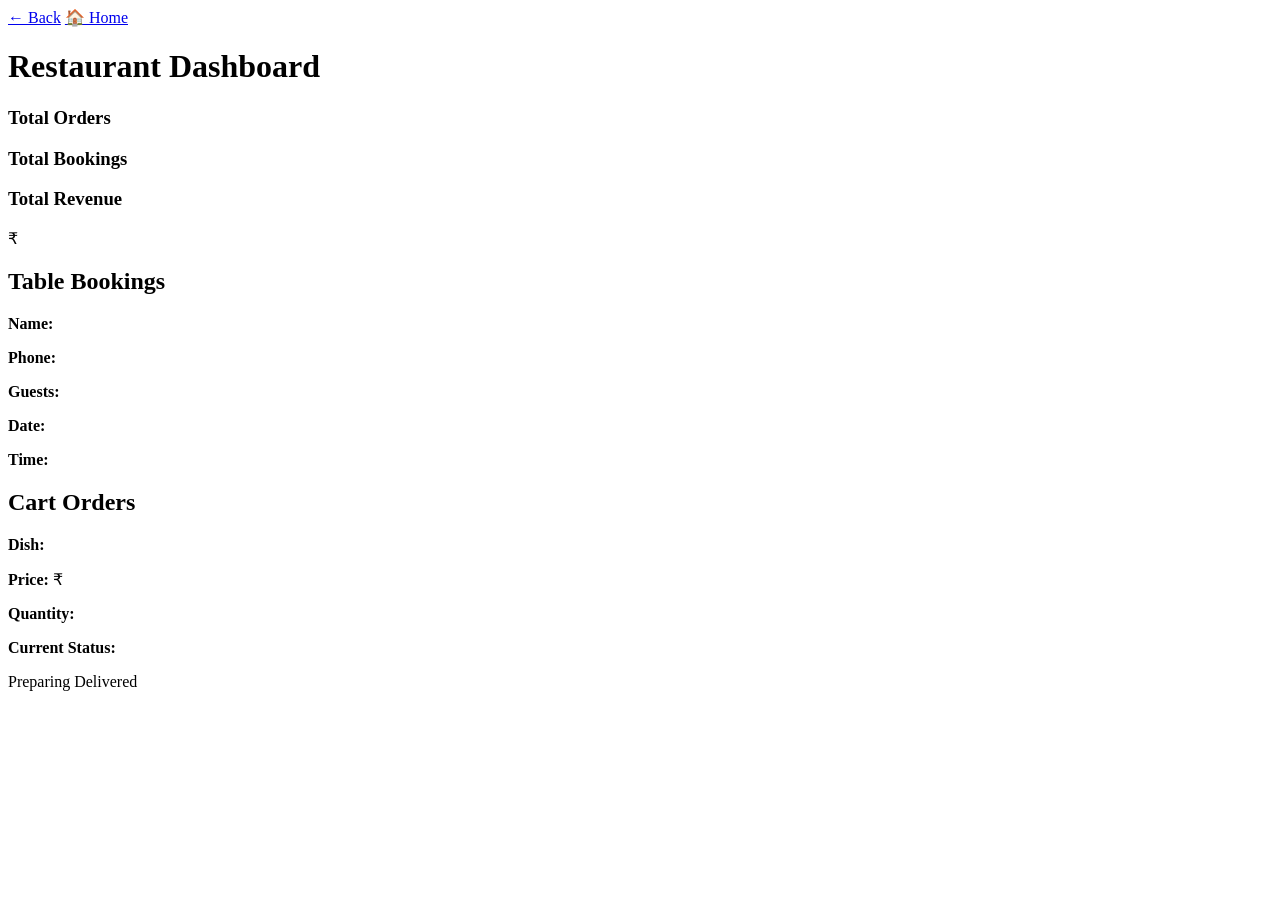
<file: src/main/resources/templates/admin.html>
<!-- admin.html -->
<!DOCTYPE html>
<html xmlns:th="http://www.thymeleaf.org">
<head>
    <title>Admin Dashboard</title>
    <link rel="stylesheet" th:href="@{/css/style.css}">
</head>
<body>

<div class="admin-page">

    <div class="top-page-buttons">
        <a href="javascript:history.back()" class="back-btn">← Back</a>
        <a href="/" class="home-btn-top">🏠 Home</a>
    </div>

    <h1>Restaurant Dashboard</h1>

    <div class="stats-container">

        <div class="stat-card">
            <h3>Total Orders</h3>
            <p th:text="${#lists.size(orders)}"></p>
        </div>

        <div class="stat-card">
            <h3>Total Bookings</h3>
            <p th:text="${#lists.size(bookings)}"></p>
        </div>

        <div class="stat-card">
            <h3>Total Revenue</h3>
            <p>₹ <span th:text="${totalRevenue}"></span></p>
        </div>

    </div>

    <div class="admin-section">
        <h2>Table Bookings</h2>

        <div class="admin-card" th:each="booking : ${bookings}">
            <p><b>Name:</b> <span th:text="${booking.customerName}"></span></p>
            <p><b>Phone:</b> <span th:text="${booking.phoneNumber}"></span></p>
            <p><b>Guests:</b> <span th:text="${booking.guests}"></span></p>
            <p><b>Date:</b> <span th:text="${booking.bookingDate}"></span></p>
            <p><b>Time:</b> <span th:text="${booking.bookingTime}"></span></p>
        </div>
    </div>

    <div class="admin-section">
        <h2>Cart Orders</h2>

        <div class="admin-card" th:each="item : ${orders}">

            <p><b>Dish:</b> <span th:text="${item.dishName}"></span></p>

            <p><b>Price:</b> ₹ <span th:text="${item.price}"></span></p>

            <p><b>Quantity:</b> <span th:text="${item.quantity}"></span></p>

            <p>
                <b>Current Status:</b>
                <span th:text="${item.status}"></span>
            </p>

            <div class="status-buttons">

                <a th:href="@{'/update-status/' + ${item.id} + '/Preparing'}"
                   class="status-btn">
                    Preparing
                </a>

                <a th:href="@{'/update-status/' + ${item.id} + '/Delivered'}"
                   class="status-btn delivered-btn">
                    Delivered
                </a>

            </div>

        </div>
    </div>

</div>

</body>
</html>
</file>
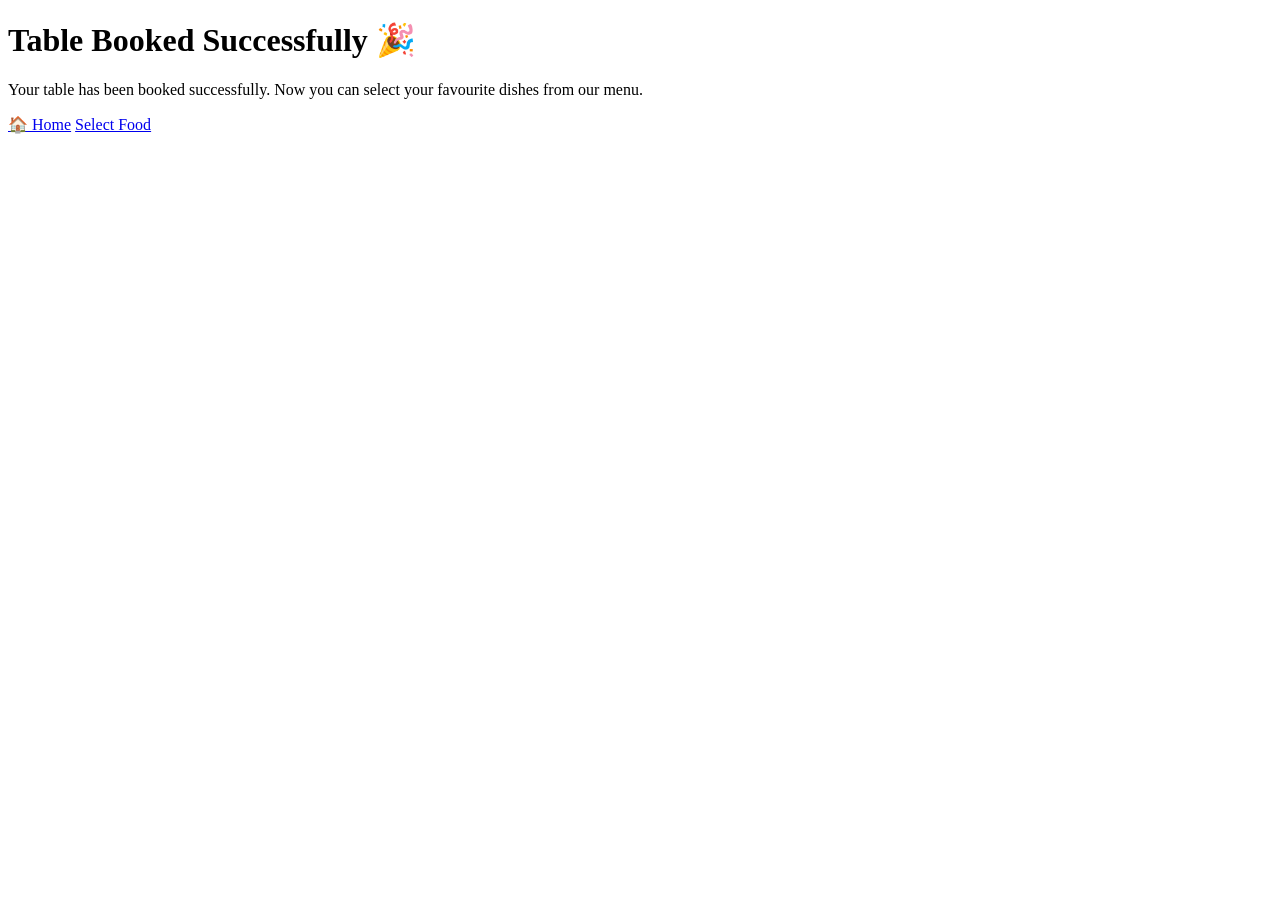
<file: src/main/resources/templates/booking-success.html>
<!-- booking-success.html -->
<!DOCTYPE html>
<html xmlns:th="http://www.thymeleaf.org">
<head>
    <title>Booking Successful</title>
    <link rel="stylesheet" th:href="@{/css/style.css}">
</head>
<body>

<div class="success-page">

    <div class="success-box">
        <h1>Table Booked Successfully 🎉</h1>

        <p>
            Your table has been booked successfully.
            Now you can select your favourite dishes from our menu.
        </p>

        <div class="success-buttons">
            <a href="/" class="home-btn-top">🏠 Home</a>
            <a href="/menu" class="back-btn">Select Food</a>
        </div>
    </div>

</div>

</body>
</html>
</file>
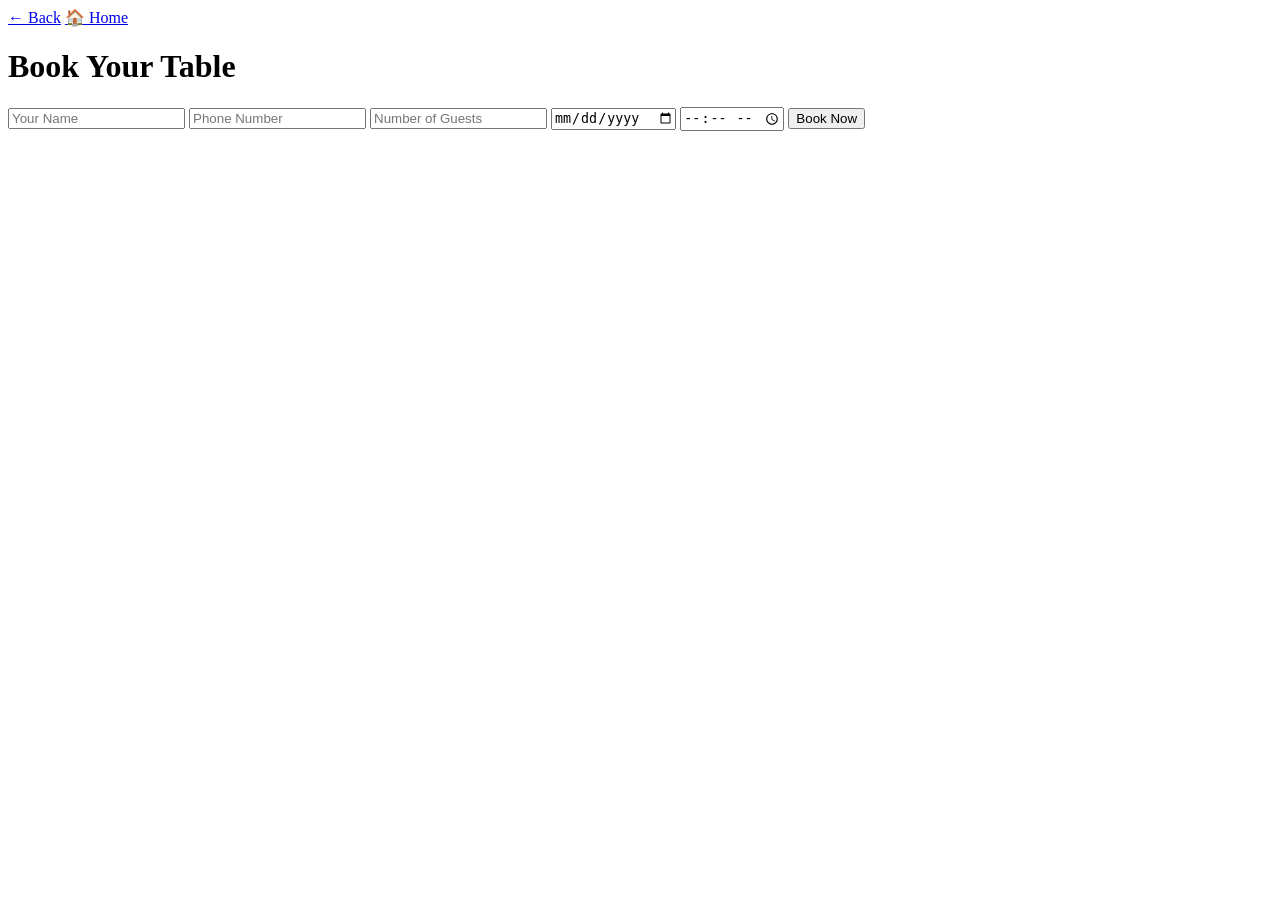
<file: src/main/resources/templates/booking.html>
<!DOCTYPE html>
<html xmlns:th="http://www.thymeleaf.org">
<head>
    <title>Book Table</title>
    <link rel="stylesheet" th:href="@{/css/style.css}">
</head>
<body>

<div class="booking-container">
	
	<div class="top-page-buttons">
	    <a href="javascript:history.back()" class="back-btn">← Back</a>
	    <a href="/" class="home-btn-top">🏠 Home</a>
	</div>

    <div class="booking-form-box">
        <h1>Book Your Table</h1>

        <form action="/booking" method="post" class="booking-form">

            <input type="text" name="customerName" placeholder="Your Name" required>

            <input type="text" name="phoneNumber" placeholder="Phone Number" required>

            <input type="number" name="guests" placeholder="Number of Guests" required>

            <input type="date" name="bookingDate" required>

            <input type="time" name="bookingTime" required>

            <button type="submit">Book Now</button>

        </form>
    </div>

</div>

</body>
</html>
</file>
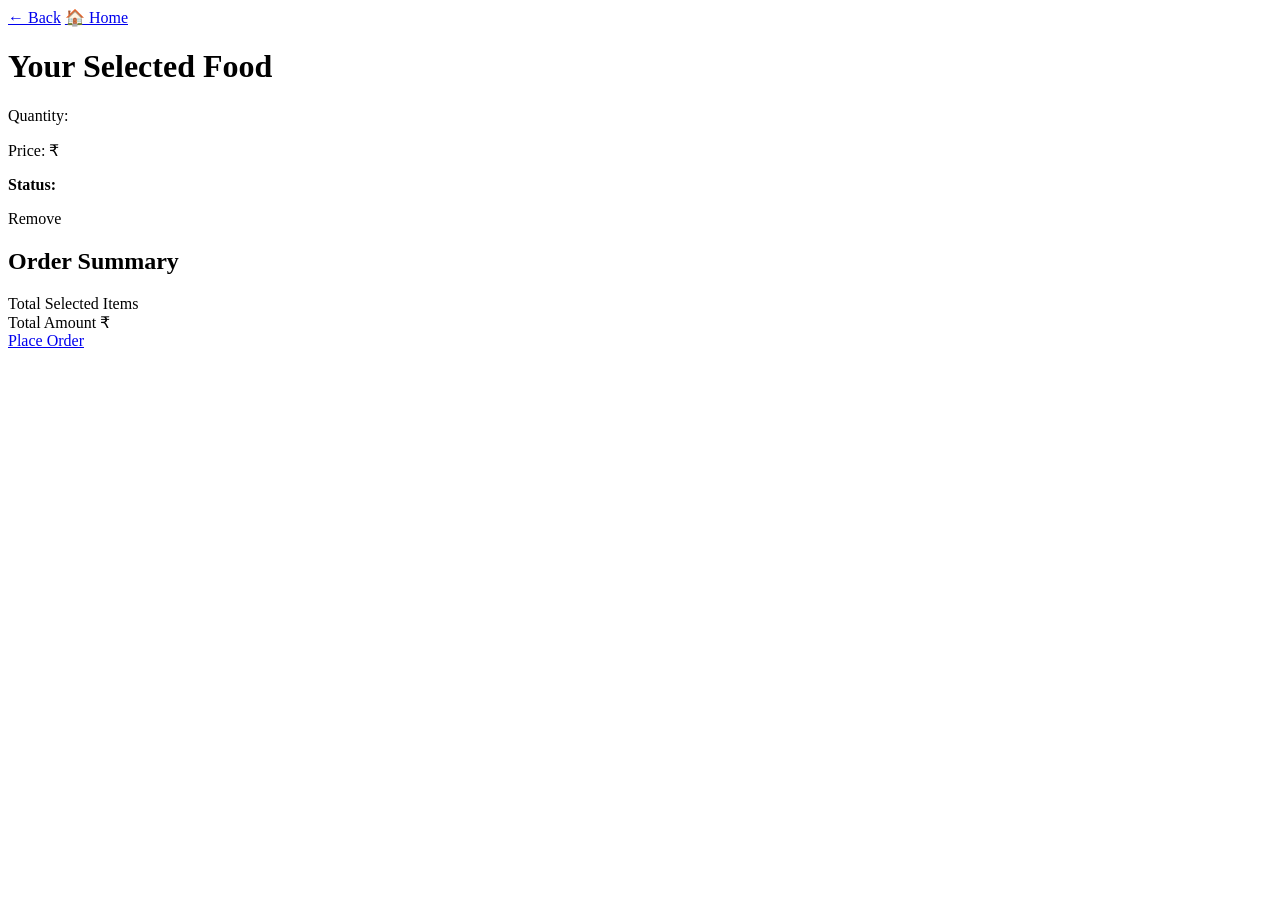
<file: src/main/resources/templates/cart.html>
<!-- cart.html -->
<!DOCTYPE html>
<html xmlns:th="http://www.thymeleaf.org">
<head>
    <title>Your Cart</title>
    <link rel="stylesheet" th:href="@{/css/style.css}">
</head>
<body>

<div class="cart-page">

    <div class="top-page-buttons">
        <a href="javascript:history.back()" class="back-btn">← Back</a>
        <a href="/" class="home-btn-top">🏠 Home</a>
    </div>

    <div class="cart-header">
        <h1>Your Selected Food</h1>
    </div>

    <div class="cart-container">

        <div class="cart-left">

            <div class="cart-item" th:each="item : ${cartItems}">

                <div class="cart-info">
                    <h2 th:text="${item.dishName}"></h2>
                    <p>Quantity: <span th:text="${item.quantity}"></span></p>
                    <p>Price: ₹ <span th:text="${item.price}"></span></p>
                    <p><b>Status:</b> <span th:text="${item.status}"></span></p>
                </div>

                <div class="cart-actions">
                    <a th:href="@{'/remove-cart-item/' + ${item.id}}" class="remove-btn">
                        Remove
                    </a>
                </div>

            </div>

        </div>

        <div class="cart-summary">

            <h2>Order Summary</h2>

            <div class="summary-row">
                <span>Total Selected Items</span>
                <span th:text="${#lists.size(cartItems)}"></span>
            </div>

            <div class="summary-row total-row">
                <span>Total Amount</span>
                <span>₹ <span th:text="${totalAmount}"></span></span>
            </div>

            <a href="/order-success" class="checkout-btn">Place Order</a>

        </div>

    </div>

</div>

</body>
</html>
</file>
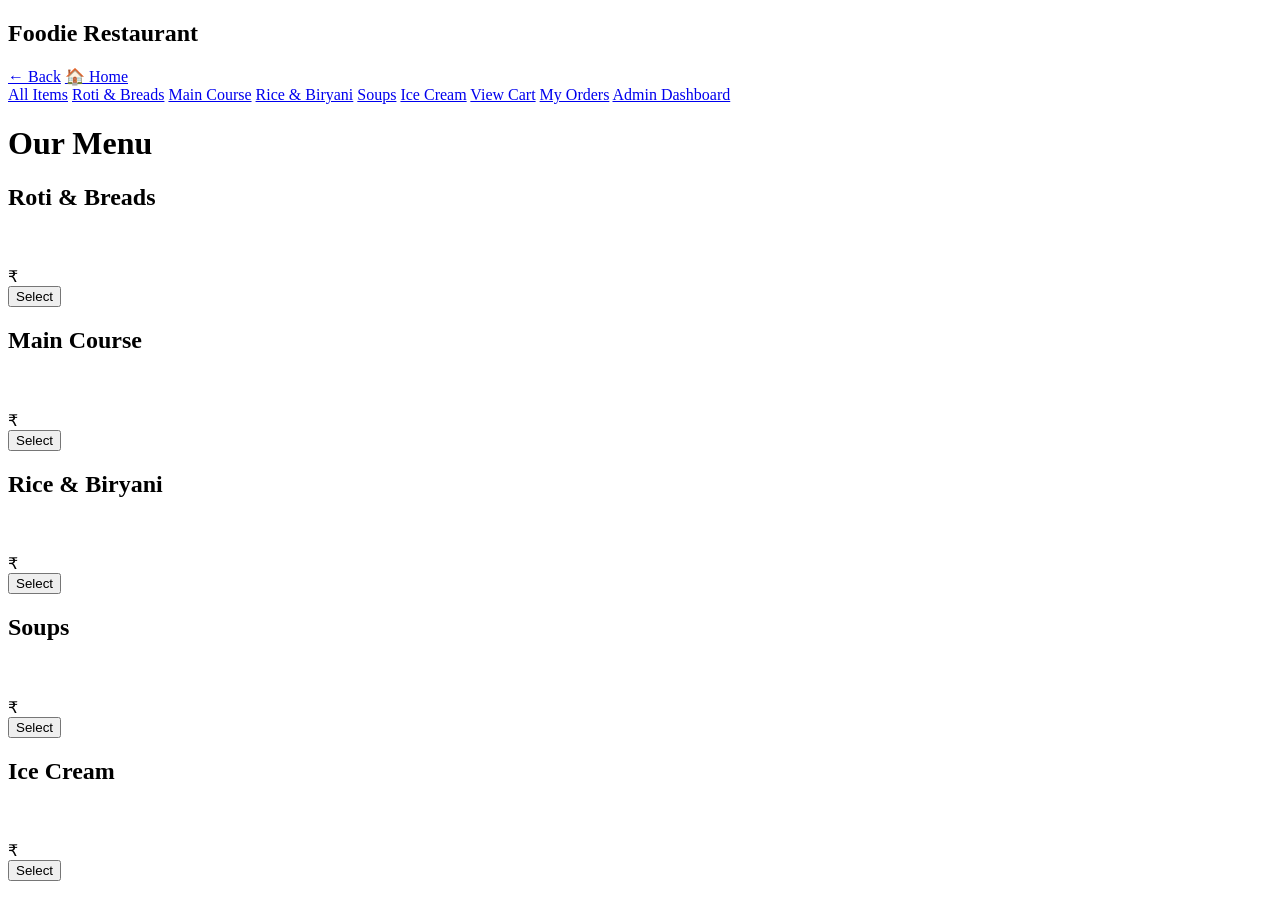
<file: src/main/resources/templates/menu.html>
<!DOCTYPE html>
<html xmlns:th="http://www.thymeleaf.org">
<head>
    <title>Foodie Restaurant - Menu</title>
    <link rel="stylesheet" th:href="@{/css/style.css}">
</head>
<body>

<div class="menu-page">

    <div class="sidebar">
        <h2>Foodie Restaurant</h2>

        <div class="page-buttons-menu">
            <a href="javascript:history.back()" class="back-btn-menu">← Back</a>
            <a href="/" class="home-btn-menu">🏠 Home</a>
        </div>

        <a href="#all">All Items</a>
        <a href="#roti">Roti & Breads</a>
        <a href="#maincourse">Main Course</a>
        <a href="#rice">Rice & Biryani</a>
        <a href="#soups">Soups</a>
        <a href="#icecream">Ice Cream</a>

        <a href="/cart">View Cart</a>
        <a href="/orders">My Orders</a>
        <a href="/admin">Admin Dashboard</a>
    </div>

    <div class="content">

        <div class="top-bar" id="all">
            <h1>Our Menu</h1>
        </div>

        <!-- Roti & Breads -->
        <h2 id="roti" class="category-heading">Roti & Breads</h2>

        <div class="dish-row"
             th:each="item : ${menuItems}"
             th:if="${item.name == 'Bhakari' or item.name == 'Butter Kulcha' or item.name == 'Butter Naan' or item.name == 'Garlic Naan' or item.name == 'Plain Naan' or item.name == 'chapati'}">

            <img th:src="@{'/images/' + ${item.imageUrl}}" th:alt="${item.name}">

            <div class="dish-info">
                <h3 th:text="${item.name}"></h3>
                <p th:text="${item.category}"></p>
            </div>

            <div class="dish-price">
                <div>
                    ₹ <span th:text="${item.price}"></span>
                </div>

                <form action="/add-to-cart" method="post">
                    <input type="hidden" name="dishName" th:value="${item.name}">
                    <input type="hidden" name="price" th:value="${item.price}">

                    <button type="submit" class="cart-btn">Select</button>
                </form>
            </div>
        </div>

        <!-- Main Course -->
        <h2 id="maincourse" class="category-heading">Main Course</h2>

        <div class="dish-row"
             th:each="item : ${menuItems}"
             th:if="${item.name == 'Dal Tadka' or item.name == 'Kaju Masala' or item.name == 'Malai Kofta (Sweet)' or item.name == 'Palak Paneer' or item.name == 'Paneer Butter Masala' or item.name == 'Paneer Tikka Masala' or item.name == 'Veg Manchurian' or item.name == 'Gobi Manchurian'}">

            <img th:src="@{'/images/' + ${item.imageUrl}}" th:alt="${item.name}">

            <div class="dish-info">
                <h3 th:text="${item.name}"></h3>
                <p th:text="${item.category}"></p>
            </div>

            <div class="dish-price">
                <div>
                    ₹ <span th:text="${item.price}"></span>
                </div>

                <form action="/add-to-cart" method="post">
                    <input type="hidden" name="dishName" th:value="${item.name}">
                    <input type="hidden" name="price" th:value="${item.price}">

                    <button type="submit" class="cart-btn">Select</button>
                </form>
            </div>
        </div>

        <!-- Rice & Biryani -->
        <h2 id="rice" class="category-heading">Rice & Biryani</h2>

        <div class="dish-row"
             th:each="item : ${menuItems}"
             th:if="${item.name == 'Veg Biryani' or item.name == 'Plain Rice' or item.name == 'Veg Fried Rice' or item.name == 'Veg Pulav' or item.name == 'Schezwan Noodles'}">

            <img th:src="@{'/images/' + ${item.imageUrl}}" th:alt="${item.name}">

            <div class="dish-info">
                <h3 th:text="${item.name}"></h3>
                <p th:text="${item.category}"></p>
            </div>

            <div class="dish-price">
                <div>
                    ₹ <span th:text="${item.price}"></span>
                </div>

                <form action="/add-to-cart" method="post">
                    <input type="hidden" name="dishName" th:value="${item.name}">
                    <input type="hidden" name="price" th:value="${item.price}">

                    <button type="submit" class="cart-btn">Select</button>
                </form>
            </div>
        </div>

        <!-- Soups -->
        <h2 id="soups" class="category-heading">Soups</h2>

        <div class="dish-row"
             th:each="item : ${menuItems}"
             th:if="${item.name == 'Tomato Soup' or item.name == 'Hot And Sour Soup'}">

            <img th:src="@{'/images/' + ${item.imageUrl}}" th:alt="${item.name}">

            <div class="dish-info">
                <h3 th:text="${item.name}"></h3>
                <p th:text="${item.category}"></p>
            </div>

            <div class="dish-price">
                <div>
                    ₹ <span th:text="${item.price}"></span>
                </div>

                <form action="/add-to-cart" method="post">
                    <input type="hidden" name="dishName" th:value="${item.name}">
                    <input type="hidden" name="price" th:value="${item.price}">

                    <button type="submit" class="cart-btn">Select</button>
                </form>
            </div>
        </div>

        <!-- Ice Cream -->
        <h2 id="icecream" class="category-heading">Ice Cream</h2>

        <div class="dish-row"
             th:each="item : ${menuItems}"
             th:if="${item.name == 'Vanilla Ice Cream' or item.name == 'Chocolate Ice Cream' or item.name == 'butterscotch ice cream'}">

            <img th:src="@{'/images/' + ${item.imageUrl}}" th:alt="${item.name}">

            <div class="dish-info">
                <h3 th:text="${item.name}"></h3>
                <p th:text="${item.category}"></p>
            </div>

            <div class="dish-price">
                <div>
                    ₹ <span th:text="${item.price}"></span>
                </div>

                <form action="/add-to-cart" method="post">
                    <input type="hidden" name="dishName" th:value="${item.name}">
                    <input type="hidden" name="price" th:value="${item.price}">

                    <button type="submit" class="cart-btn">Select</button>
                </form>
            </div>
        </div>

    </div>

</div>

</body>
</html>
</file>
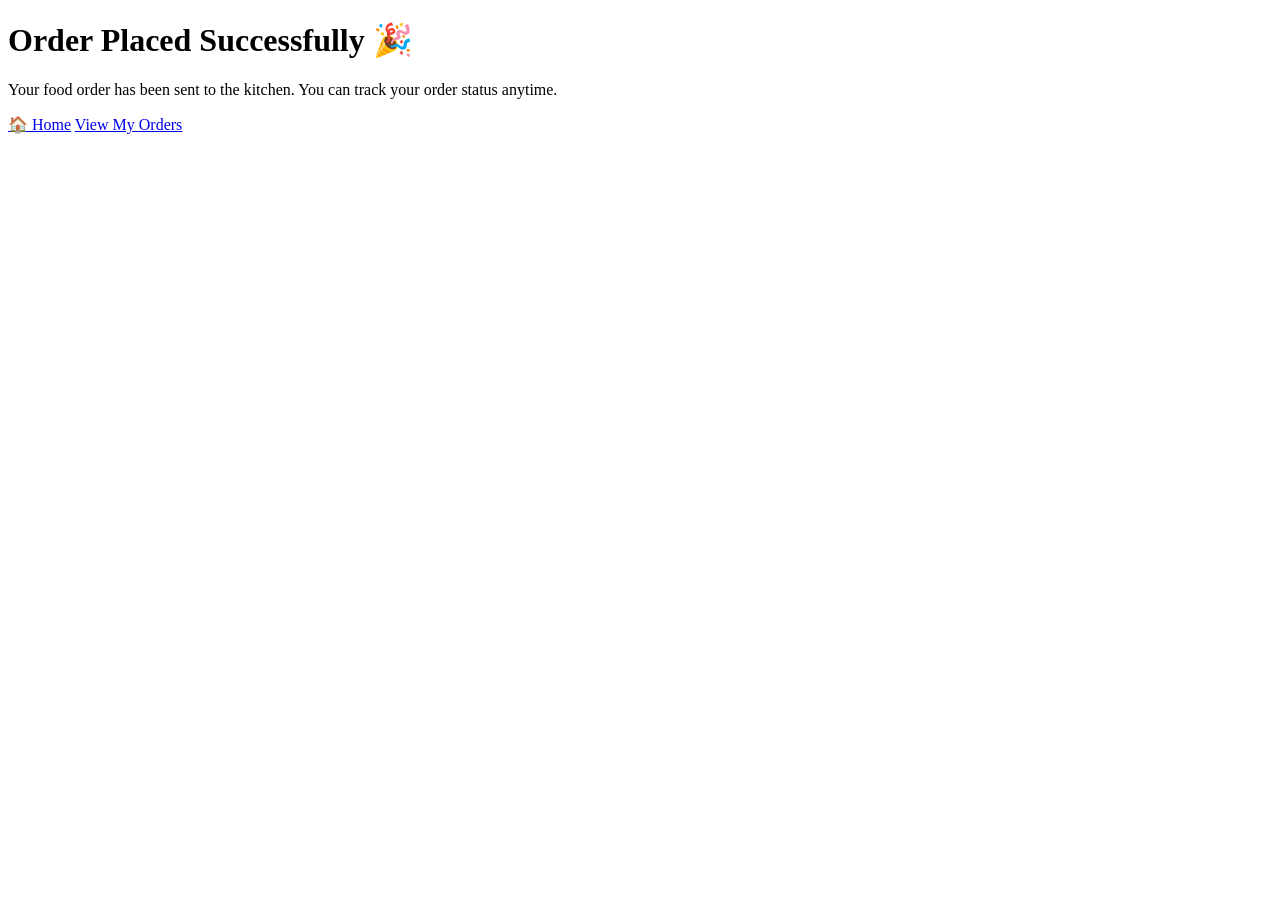
<file: src/main/resources/templates/order-success.html>
<!DOCTYPE html>
<html xmlns:th="http://www.thymeleaf.org">
<head>
    <title>Order Placed Successfully</title>
    <link rel="stylesheet" th:href="@{/css/style.css}">
</head>
<body>

<div class="success-page">

    <div class="success-box">
        <h1>Order Placed Successfully 🎉</h1>

        <p>
            Your food order has been sent to the kitchen.
            You can track your order status anytime.
        </p>

        <div class="success-buttons">
            <a href="/" class="home-btn-top">🏠 Home</a>
            <a href="/orders" class="back-btn">View My Orders</a>
        </div>
    </div>

</div>

</body>
</html>
</file>
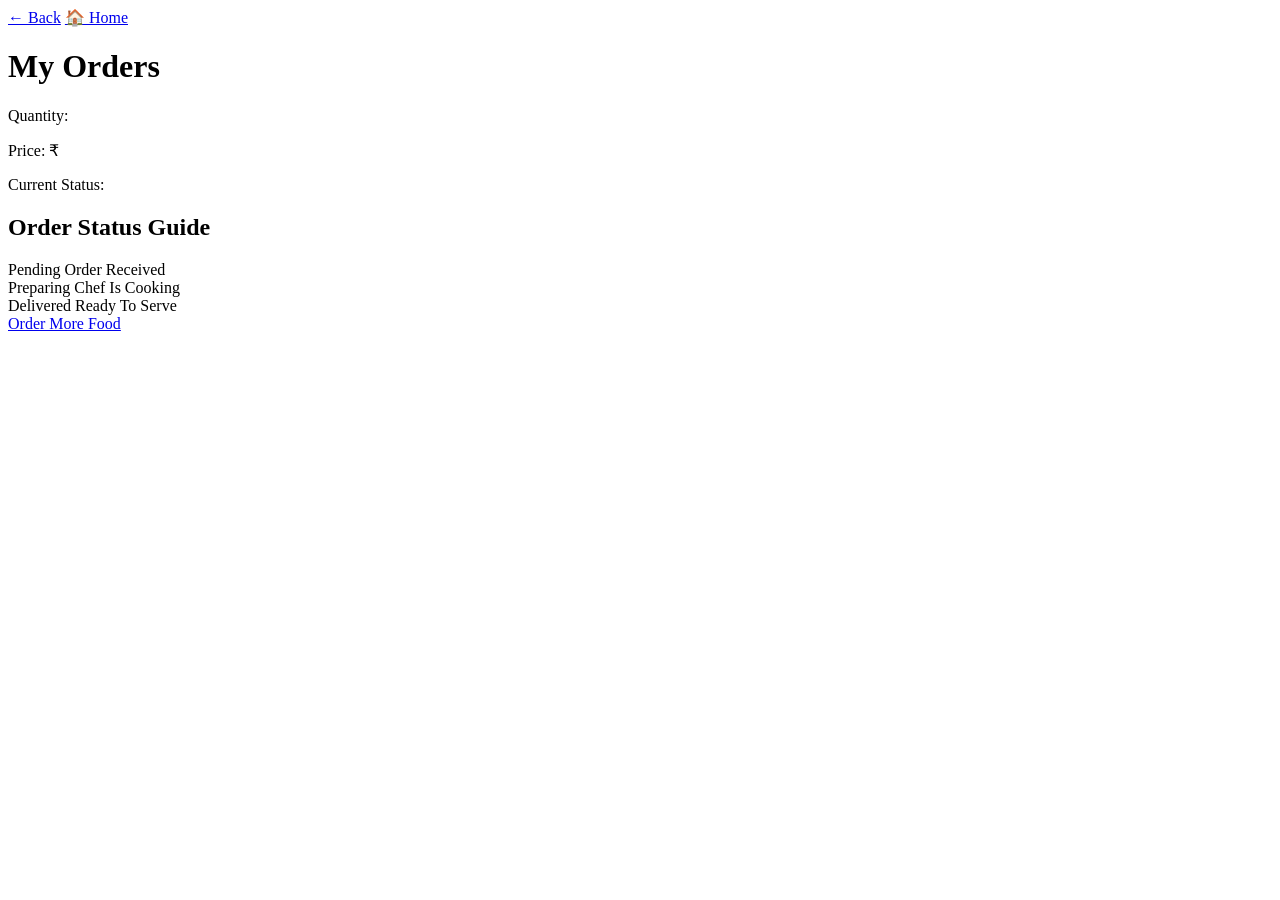
<file: src/main/resources/templates/orders.html>
<!DOCTYPE html>
<html xmlns:th="http://www.thymeleaf.org">
<head>
    <title>My Orders - Foodie Restaurant</title>
    <link rel="stylesheet" th:href="@{/css/style.css}">
</head>
<body>

<div class="cart-page">

    <div class="top-page-buttons">
        <a href="javascript:history.back()" class="back-btn">← Back</a>
        <a href="/" class="home-btn-top">🏠 Home</a>
    </div>

    <div class="cart-header">
        <h1>My Orders</h1>
    </div>

    <div class="cart-container">

        <div class="cart-left">

            <div class="cart-item" th:each="item : ${orders}">

                <div class="cart-info">
                    <h2 th:text="${item.dishName}"></h2>

                    <p>
                        Quantity:
                        <span th:text="${item.quantity}"></span>
                    </p>

                    <p>
                        Price:
                        ₹ <span th:text="${item.price}"></span>
                    </p>

                    <p>
                        Current Status:
                        <span class="order-status" th:text="${item.status}"></span>
                    </p>
                </div>

            </div>

        </div>

        <div class="cart-summary">

            <h2>Order Status Guide</h2>

            <div class="summary-row">
                <span>Pending</span>
                <span>Order Received</span>
            </div>

            <div class="summary-row">
                <span>Preparing</span>
                <span>Chef Is Cooking</span>
            </div>

            <div class="summary-row total-row">
                <span>Delivered</span>
                <span>Ready To Serve</span>
            </div>

            <a href="/menu" class="checkout-btn">Order More Food</a>

        </div>

    </div>

</div>

</body>
</html>
</file>
